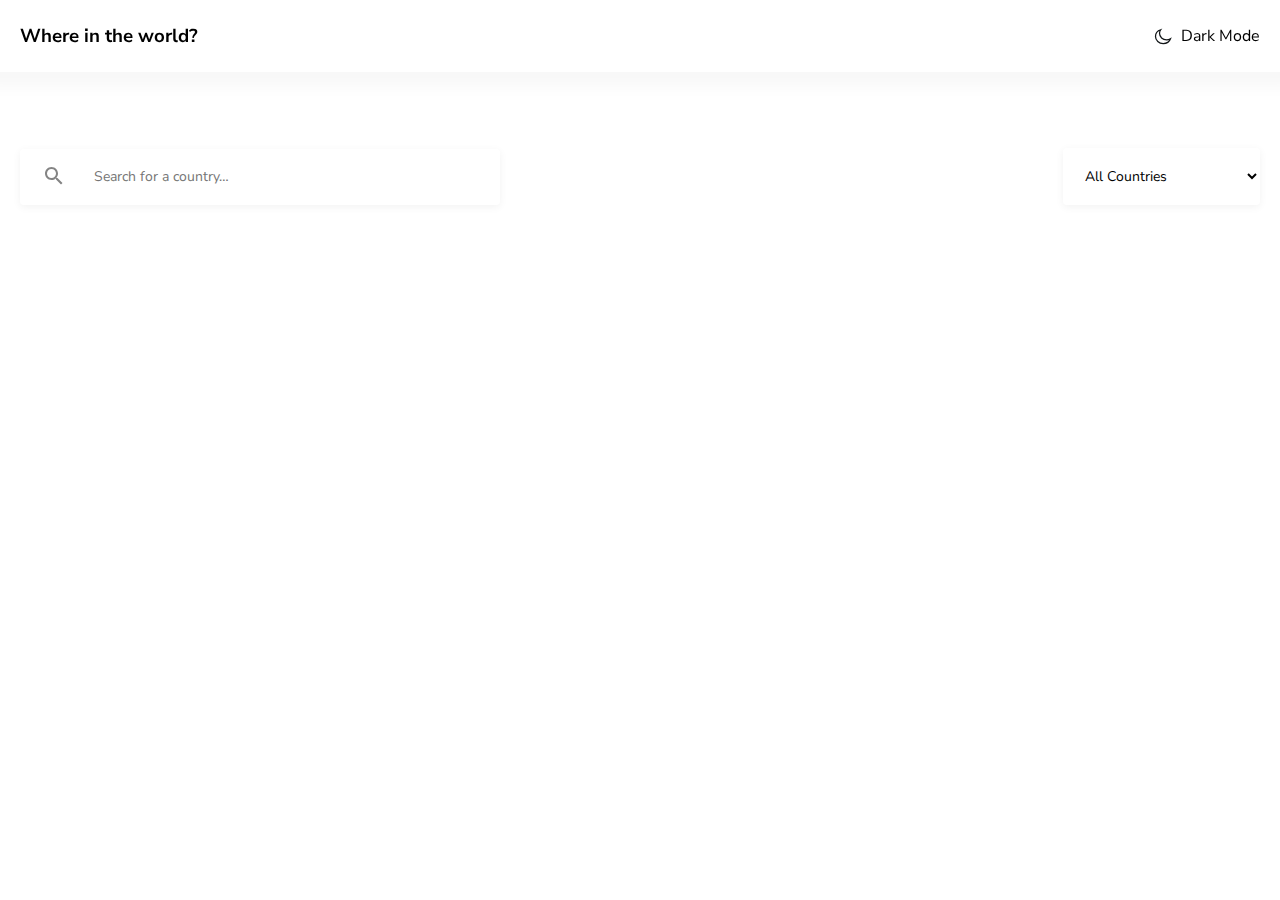
<file: index.html>
<!DOCTYPE html>
<html lang="en">
  <head>
    <meta charset="UTF-8" />
    <meta name="viewport" content="width=device-width, initial-scale=1.0" />
    <link rel="stylesheet" href="./scss/style.css" />
    <link  rel="stylesheet" href="./scss/media.css">
    <title>Country</title>
  </head>
  <body>
    <header class="header">
      <div class="container">
        <div class="start">
          <div class="pages">
            <h3>Where in the world?</h3>
          </div>
          <div class="darkmode" id="icon" >
            <img src="./images/moom2.svg" />
            <p>Dark Mode</p>
          </div>
        </div>
      </div>
    </header>

    <main>
      <div class="container">
        <div class="input">
          <input
            type="search"
            placeholder="Search for a country…"
            class="inputVal"
          />
          <img src="../images/search2.svg" alt="search" />
          <select name="filter" id="filter">
            <option value="All" selected>All Countries</option>
            <option value="Africa">Africa</option>
            <option value="Americas">America</option>
            <option value="Asia">Asia</option>
            <option value="Europe">Europe</option>
            <option value="Oceania">Oceania</option>
          </select>
        </div>
      </div>
      <div class="products container"></div>
      <div id="content">
       
      </div>
      <button id="backToTopBtn" onclick="backToTop()">Back to Top</button>
    </main>
    <script src="./js/main.js"></script>
  </body>
</html>
</file>
<file: scss/style.css>
@import url("https://fonts.googleapis.com/css2?family=Nunito+Sans:ital,opsz,wght@0,6..12,200..1000;1,6..12,200..1000&display=swap");
* {
  margin: 0;
  padding: 0;
  box-sizing: border-box;
}

.container {
  max-width: 1320px;
  width: 100%;
  margin: 0 auto;
  padding: 0 20px;
  box-sizing: border-box;
}

html {
  scroll-behavior: smooth;
}

body {
  font-family: "Nunito Sans", sans-serif;
}

a {
  text-decoration: none;
}

.header {
  background-color: #fff;
  z-index: 1000;
  position: fixed;
  top: 0;
  right: 0;
  left: 0;
  box-shadow: 0px 0px 15px 15px rgba(0, 0, 0, 0.031372549);
}

.dark-theme {
  transition: 0.8s;
  --primary-color: #2b3844;
  --secondary-color: #fff;
  --tertiary-color: #202c36;
}

.dark-theme .header {
  background-color: var(--primary-color);
}

.start {
  display: flex;
  align-items: center;
  justify-content: space-between;
  padding: 23px 0;
  transition: 0.4s;
}
.start .pages {
  font-weight: 800;
  color: var(--secondary-color);
}
.start .darkmode {
  display: flex;
  align-items: center;
  gap: 8px;
  cursor: pointer;
  color: var(--secondary-color);
}
.start .darkmode #icon {
  cursor: pointer;
}
.start .darkmode #icon img {
  color: var(--tertiary-color);
}

main {
  background: var(--tertiary-color);
  color: var(--secondary-color);
}
main #backToTopBtn {
  display: none;
  position: fixed;
  bottom: 20px;
  right: 20px;
  z-index: 99;
  font-size: 18px;
  background-color: #fff;
  box-shadow: 0px 0px 15px 15px rgba(0, 0, 0, 0.031372549) !important;
  color: black;
  border: none;
  border-radius: 5px;
  cursor: pointer;
  padding: 10px 20px;
}
main #backToTopBtn:hover {
  background-color: #ddd;
}
main .products {
  display: flex;
  align-items: center;
  justify-content: space-around;
  flex-wrap: wrap;
  row-gap: 75px;
  padding-top: 45px;
}
main .products .product {
  width: 267px !important;
  height: 350px !important;
  border-radius: 8px !important;
  box-shadow: 0px 0px 15px 15px rgba(0, 0, 0, 0.031372549) !important;
  background-color: var(--primary-color) !important;
  cursor: pointer;
  transition: 0.4s;
}
main .products .product:hover {
  transform: scale(1.03);
}
main .products .product img {
  width: 267px;
  height: 177px;
  box-shadow: 0px 5px 20px 0px rgba(0, 0, 0, 0.2941176471);
  border-radius: 8px 8px 0 0 !important;
}
main .products .product h1 {
  font-family: Nunito Sans !important;
  font-size: 18px !important;
  font-weight: 800 !important;
  line-height: 26px !important;
  text-align: left !important;
  padding-top: 16px !important;
  padding-left: 24px !important;
  padding-bottom: 16px !important;
}
main .products .product p {
  font-size: 14PX;
  padding-left: 24px;
  padding-bottom: 8px;
}
main .input {
  position: relative;
  display: flex;
  align-items: center;
  justify-content: space-between;
  padding-top: 148px;
}
main .input img {
  position: absolute;
  top: 167px;
  left: 25px;
}
main .input input {
  width: 480px;
  padding-left: 74px;
  padding-top: 18px;
  padding-bottom: 18px;
  outline: none;
  border: none;
  font-family: Nunito Sans;
  font-size: 14px;
  font-weight: 400;
  line-height: 20px;
  text-align: left;
  border-radius: 4px;
  box-shadow: 0px 2px 9px 0px rgba(0, 0, 0, 0.0549019608);
  background-color: var(--primary-color);
  color: var(--secondary-color);
}
main .input select {
  outline: none;
  padding: 18px;
  padding-right: 77px;
  box-shadow: 0px 2px 9px 0px rgba(0, 0, 0, 0.0549019608);
  border-radius: 4px;
  font-family: Nunito Sans;
  font-size: 14px;
  font-weight: 400;
  line-height: 20px;
  text-align: left;
  border: none;
  background-color: var(--primary-color);
  color: var(--secondary-color);
}
main .input select option {
  font-family: Nunito Sans;
  font-size: 14px;
  font-weight: 400;
  line-height: 20px;
  text-align: left;
  border: none;
  border-radius: 0px;
  background-color: var(--primary-color);
  color: var(--secondary-color);
}/*# sourceMappingURL=style.css.map */
</file>
<file: scss/media.css>
@media (max-width: 375px) {
  * {
    margin: 0;
    padding: 0;
    box-sizing: border-box;
  }
  .container {
    max-width: 375px;
    margin: 0 auto;
    padding: 0 10px;
    box-sizing: border-box;
  }
  html {
    scroll-behavior: smooth;
  }
  body {
    font-family: "Nunito Sans", sans-serif;
  }
  a {
    text-decoration: none;
  }
  .header {
    background-color: #fff;
    z-index: 1000;
    position: fixed;
    width: 100%;
    top: 0;
    right: 0;
    left: 0;
    box-shadow: 0px 0px 15px 15px rgba(0, 0, 0, 0.031372549);
  }
  .dark-theme {
    transition: 0.8s;
    --primary-color: #2b3844;
    --secondary-color: #fff;
    --tertiary-color: #202c36;
  }
  .dark-theme .header {
    background-color: var(--primary-color);
  }
  .start {
    display: flex;
    align-items: center;
    justify-content: space-between;
    padding: 23px 0;
    transition: 0.4s;
  }
  .start .pages {
    font-weight: 800;
    color: var(--secondary-color);
  }
  .start .pages h3 {
    font-size: 14px;
  }
  .start .darkmode {
    display: flex;
    align-items: center;
    gap: 8px;
    cursor: pointer;
    color: var(--secondary-color);
  }
  .start .darkmode p {
    font-size: 14px;
  }
  .start .darkmode #icon {
    cursor: pointer;
  }
  .start .darkmode #icon img {
    color: var(--tertiary-color);
  }
  main {
    background: var(--tertiary-color);
    color: var(--secondary-color);
  }
  main #backToTopBtn {
    display: none;
    position: fixed;
    bottom: 20px;
    right: 20px;
    z-index: 99;
    font-size: 18px;
    background-color: #fff;
    box-shadow: 0px 0px 15px 15px rgba(0, 0, 0, 0.031372549) !important;
    color: black;
    border: none;
    border-radius: 5px;
    cursor: pointer;
    padding: 10px 20px;
  }
  main #backToTopBtn:hover {
    background-color: #ddd;
  }
  main .products {
    display: flex;
    align-items: center;
    justify-content: space-around;
    flex-wrap: wrap;
    row-gap: 75px;
    padding-top: 45px;
  }
  main .products .product {
    width: 267px !important;
    height: 350px !important;
    border-radius: 8px !important;
    box-shadow: 0px 0px 15px 15px rgba(0, 0, 0, 0.031372549) !important;
    background-color: var(--primary-color) !important;
    cursor: pointer;
    transition: 0.4s;
  }
  main .products .product:hover {
    transform: scale(1.03);
  }
  main .products .product img {
    width: 267px;
    height: 177px;
    box-shadow: 0px 5px 20px 0px rgba(0, 0, 0, 0.2941176471);
    border-radius: 8px 8px 0 0 !important;
  }
  main .products .product h1 {
    font-family: Nunito Sans !important;
    font-size: 18px !important;
    font-weight: 800 !important;
    line-height: 26px !important;
    text-align: left !important;
    padding-top: 16px !important;
    padding-left: 24px !important;
    padding-bottom: 16px !important;
  }
  main .products .product p {
    font-size: 14PX;
    padding-left: 24px;
    padding-bottom: 8px;
  }
  main .input {
    position: relative;
    display: flex;
    align-items: center;
    justify-content: space-between;
    padding-top: 148px;
    flex-wrap: wrap;
  }
  main .input select {
    margin-top: 20px;
  }
  main .input img {
    position: absolute;
    top: 167px;
    left: 25px;
  }
  main .input input {
    width: 480px;
    padding-left: 74px;
    padding-top: 18px;
    padding-bottom: 18px;
    outline: none;
    border: none;
    font-family: Nunito Sans;
    font-size: 14px;
    font-weight: 400;
    line-height: 20px;
    text-align: left;
    border-radius: 4px;
    box-shadow: 0px 2px 9px 0px rgba(0, 0, 0, 0.0549019608);
    background-color: var(--primary-color);
    color: var(--secondary-color);
  }
  main .input select {
    outline: none;
    padding: 18px;
    padding-right: 77px;
    box-shadow: 0px 2px 9px 0px rgba(0, 0, 0, 0.0549019608);
    border-radius: 4px;
    font-family: Nunito Sans;
    font-size: 14px;
    font-weight: 400;
    line-height: 20px;
    text-align: left;
    border: none;
    background-color: var(--primary-color);
    color: var(--secondary-color);
  }
  main .input select option {
    font-family: Nunito Sans;
    font-size: 14px;
    font-weight: 400;
    line-height: 20px;
    text-align: left;
    border: none;
    border-radius: 0px;
    background-color: var(--primary-color);
    color: var(--secondary-color);
  }
}
@media (max-width: 375px) {
  .container {
    max-width: 375px;
    margin: 0 auto;
    padding: 0 20px;
  }
  .details-container {
    display: flex;
    align-items: center;
    justify-content: space-around;
    flex-direction: column;
    width: 100%;
    height: 120vh !important;
    padding-top: 50px;
    padding-bottom: 50px;
  }
  .details-container img {
    width: 320px !important;
    height: 229px !important;
    border-radius: 8px;
    box-shadow: 0px 2px 15px 0px rgba(0, 0, 0, 0.6431372549);
  }
  .details-container .words {
    display: flex;
    flex-direction: column;
  }
  .details-container .words .words1 {
    display: flex;
    flex-direction: column;
    justify-content: space-between;
    gap: 25px;
  }
  .details-container .words .words1 .word1 {
    display: flex;
    flex-direction: column;
    gap: 15px;
  }
  .details-container .words .words1 .word2 {
    display: flex;
    flex-direction: column;
    gap: 15px;
  }
  .details-container .words .ones {
    margin-top: 10px;
    padding-bottom: 20px;
  }
  .btn {
    margin-top: 100px;
  }
  .btn button {
    border-radius: 4px;
    display: flex;
    align-items: center;
    justify-content: center;
    gap: 10px;
    width: 136px;
    height: 40px;
    opacity: 0px;
    box-shadow: 0px 0px 7px 0px rgba(0, 0, 0, 0.2941176471);
    border: none !important;
    cursor: pointer;
    background-color: var(--primary-color);
    color: var(--secondary-color);
  }
  .btn a {
    color: var(--secondary-color);
  }
}
@media (max-width: 415px) {
  .input {
    flex-wrap: wrap;
  }
  select {
    margin-top: 10px;
  }
  .pages {
    font-weight: 800;
    color: var(--secondary-color);
  }
  .pages h3 {
    font-size: 14px;
  }
  .darkmode {
    display: flex;
    align-items: center;
    gap: 8px;
    cursor: pointer;
    color: var(--secondary-color);
  }
  .darkmode p {
    font-size: 14px;
  }
  .darkmode #icon {
    cursor: pointer;
  }
  .darkmode #icon img {
    color: var(--tertiary-color);
  }
}
@media (max-width: 415px) {
  .details-container {
    flex-direction: column;
  }
  .details-container .words {
    padding-bottom: 50px;
  }
  .details-container img {
    width: 320px !important;
    height: 229px !important;
    margin-top: 30px;
  }
  .details-container .words1 {
    flex-direction: column;
    padding-top: 30px;
    text-align: left;
  }
}
@media (max-width: 430px) {
  .input {
    flex-wrap: wrap;
    flex-wrap: wrap;
  }
  select {
    margin-top: 10px;
  }
  .pages {
    font-weight: 800;
    color: var(--secondary-color);
  }
  .pages h3 {
    font-size: 14px;
  }
  .darkmode {
    display: flex;
    align-items: center;
    gap: 8px;
    cursor: pointer;
    color: var(--secondary-color);
  }
  .darkmode p {
    font-size: 14px;
  }
  .darkmode #icon {
    cursor: pointer;
  }
  .darkmode #icon img {
    color: var(--tertiary-color);
  }
}
@media (max-width: 430px) {
  .details-container {
    display: flex;
    flex-direction: column;
  }
  .details-container .words {
    padding-bottom: 50px;
  }
  .details-container img {
    width: 320px !important;
    height: 229px !important;
    margin-top: 30px;
  }
  .details-container .words1 {
    flex-direction: column;
    padding-top: 30px;
    text-align: left;
  }
}/*# sourceMappingURL=media.css.map */
</file>
